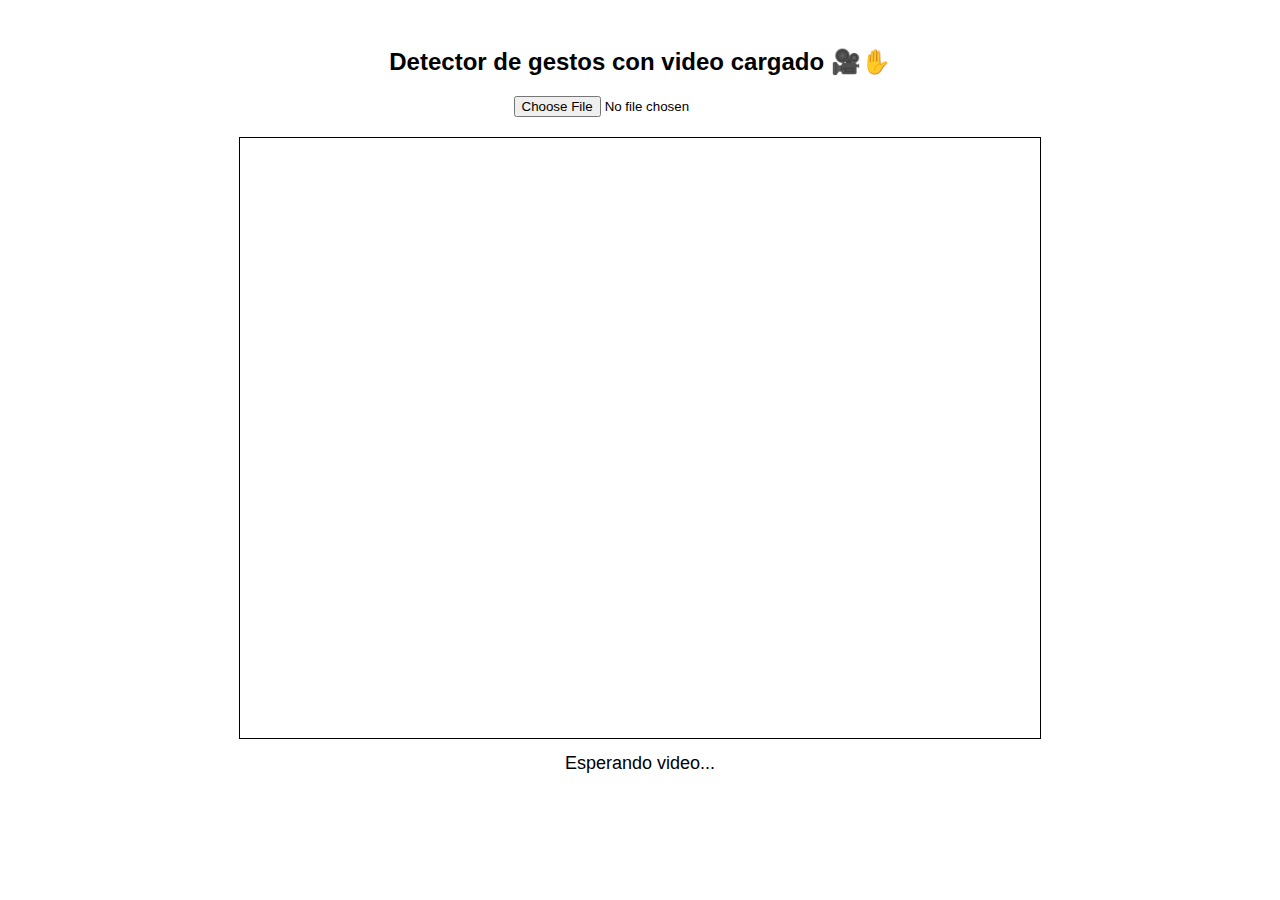
<file: deteccion_video/index.html>
<!DOCTYPE html>
<html lang="es">
<head>
  <meta charset="UTF-8" />
  <meta name="viewport" content="width=device-width, initial-scale=1.0"/>
  <title>Detección de gestos desde video</title>
  <link rel="stylesheet" href="styles.css">
 
</head>
<body>
  <h2>Detector de gestos con video cargado 🎥✋</h2>
  <input type="file" id="video-upload" accept="video/*" />
  <br />
  <video id="video" width="800" height="600" style="display:none;" playsinline></video>
  <canvas id="output-canvas" width="800" height="600"></canvas>
  <div id="status">Esperando video...</div>
<script src="script.js"></script>
 </body>
</file>
<file: deteccion_video/styles.css>
body {
      font-family: Arial, sans-serif;
      background-color: #ffffff;
      color: rgb(0, 0, 0);
      text-align: center;
      padding: 20px;
    }
    video, canvas {
      border: 1px solid #000000;
      margin-top: 20px;
    }
    #status {
      margin-top: 10px;
      font-size: 18px;
    }
</file>
